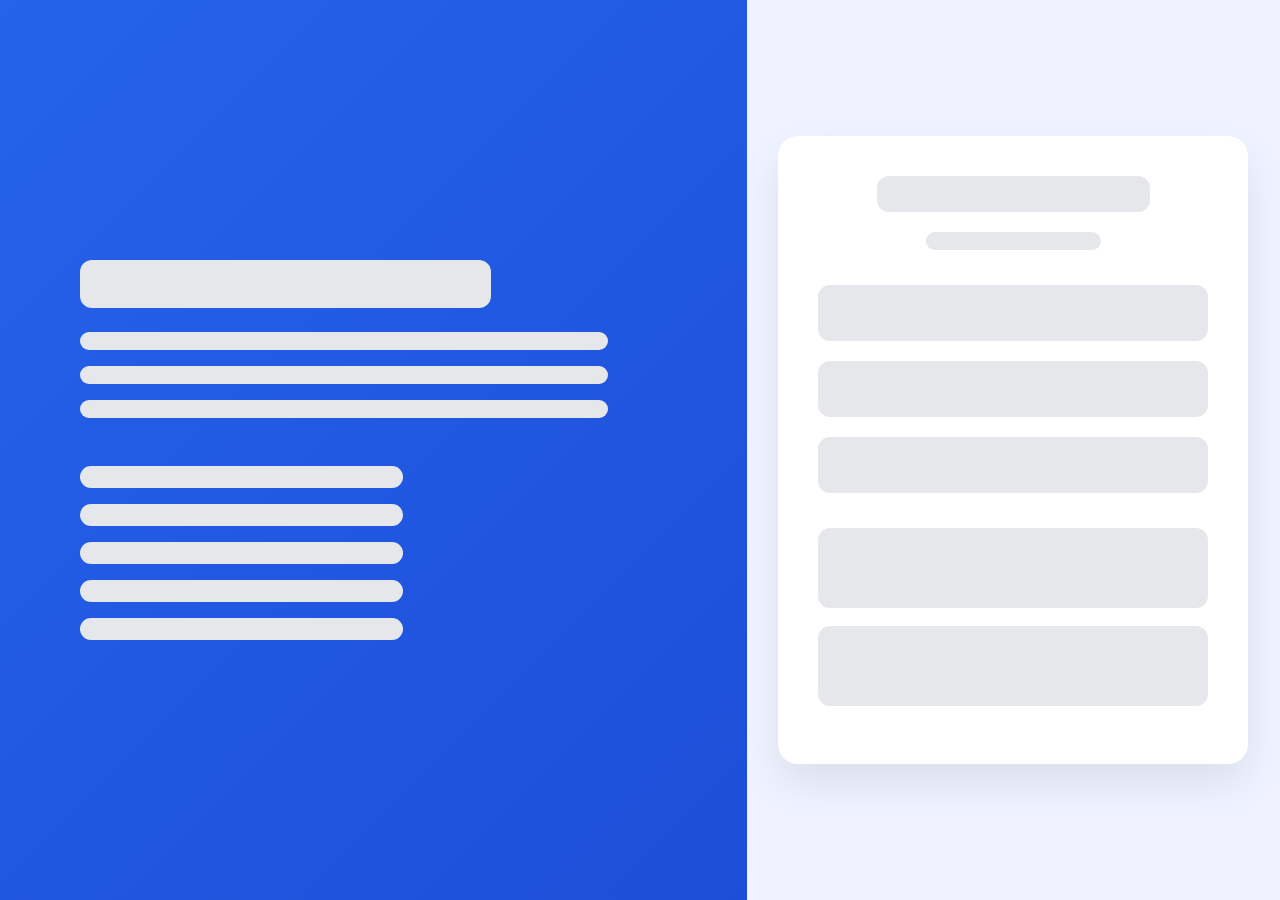
<file: index.html>
<!DOCTYPE html>
<html lang="en">

<head>

    <meta charset="UTF-8">

    <meta name="viewport" content="width=device-width, initial-scale=1.0">

    <title>Employee Management System</title>

    <!-- Bootstrap -->
    <link href="https://cdn.jsdelivr.net/npm/bootstrap@5.3.7/dist/css/bootstrap.min.css" rel="stylesheet">

    <!-- Google Font -->
    <link rel="preconnect" href="https://fonts.googleapis.com">

    <link rel="preconnect" href="https://fonts.gstatic.com" crossorigin>

    <link href="https://fonts.googleapis.com/css2?family=Inter:wght@400;500;600;700&display=swap" rel="stylesheet">

    <link rel="stylesheet" href="css/login.css">

</head>

<body>
<!-- ==========================================
     LOADING SKELETON
========================================== -->

<div id="loginSkeleton">

    <div class="container-fluid">

        <div class="row min-vh-100">

            <!-- LEFT PANEL SKELETON -->

            <div class="col-lg-7 d-none d-lg-flex left-panel">

                <div class="w-100">

                    <div class="skeleton skeleton-heading mb-4"></div>

                    <div class="skeleton skeleton-line mb-3"></div>

                    <div class="skeleton skeleton-line mb-3"></div>

                    <div class="skeleton skeleton-line mb-5"></div>

                    <div class="skeleton skeleton-feature mb-3"></div>

                    <div class="skeleton skeleton-feature mb-3"></div>

                    <div class="skeleton skeleton-feature mb-3"></div>

                    <div class="skeleton skeleton-feature mb-3"></div>

                    <div class="skeleton skeleton-feature"></div>

                </div>

            </div>

            <!-- RIGHT PANEL SKELETON -->

            <div class="col-lg-5 d-flex justify-content-center align-items-center">

                <div class="skeleton-card">

                    <div class="skeleton skeleton-title"></div>

                    <div class="skeleton skeleton-subtitle"></div>

                    <div class="skeleton skeleton-input"></div>

                    <div class="skeleton skeleton-input"></div>

                    <div class="skeleton skeleton-button"></div>

                    <div class="skeleton skeleton-demo"></div>

                    <div class="skeleton skeleton-demo"></div>

                </div>

            </div>

        </div>

    </div>

</div>

    <!-- ==========================================
         LOGIN CONTENT
    =========================================== -->

    <div id="loginContent" hidden>

        <main class="container-fluid">

            <div class="row min-vh-100">

                <!-- LEFT PANEL -->

                <div class="col-lg-7 d-none d-lg-flex left-panel">

                    <div>

                        <h1>Employee Management System</h1>

                        <p>

                            A modern employee management application built with
                            HTML, Bootstrap and JavaScript.

                        </p>

                        <div class="feature">✅ CRUD Employees</div>

                        <div class="feature">✅ Search Employees</div>

                        <div class="feature">✅ Sort Employees</div>

                        <div class="feature">✅ Pagination</div>

                        <div class="feature">✅ API Integration</div>

                        <div class="feature">✅ Role-Based Access</div>

                    </div>

                </div>

                <!-- RIGHT PANEL -->

                <div class="col-lg-5 d-flex justify-content-center align-items-center">

                    <div class="card login-card border-0 shadow-lg">

                        <div class="card-body p-5">

                            <div class="text-center mb-4">

                                <h2 class="fw-bold">

                                    Login

                                </h2>

                                <p class="text-secondary">

                                    Mock Authentication

                                </p>

                            </div>

                            <form id="loginForm">

                                <div class="mb-3">

                                    <label class="form-label">

                                        Username

                                    </label>

                                    <input
                                        type="text"
                                        id="username"
                                        class="form-control"
                                        placeholder="Enter Username"
                                        required>

                                </div>

                                <div class="mb-4">

                                    <label class="form-label">

                                        Password

                                    </label>

                                    <input
                                        type="password"
                                        id="password"
                                        class="form-control"
                                        placeholder="Enter Password"
                                        required>

                                </div>

                                <button
                                    type="submit"
                                    class="btn btn-primary w-100">

                                    Login

                                </button>

                                <p id="errorMessage" class="mt-3"></p>

                            </form>

                            <hr>

                            <h5 class="text-center mb-3">

                                Demo Accounts

                            </h5>

                            <div class="card account-card mb-3">

                                <div class="card-body">

                                    <strong>👑 Admin</strong>

                                    <p class="mb-1">

                                        Username: admin

                                    </p>

                                    <p class="mb-0">

                                        Password: 1234

                                    </p>

                                </div>

                            </div>

                            <div class="card account-card">

                                <div class="card-body">

                                    <strong>👤 User</strong>

                                    <p class="mb-1">

                                        Username: user

                                    </p>

                                    <p class="mb-0">

                                        Password: 1234

                                    </p>

                                </div>

                            </div>

                        </div>

                    </div>

                </div>

            </div>

        </main>

    </div>

    <script src="https://cdn.jsdelivr.net/npm/bootstrap@5.3.7/dist/js/bootstrap.bundle.min.js"></script>

    <script src="js/login.js"></script>

</body>

</html>
</file>
<file: css/login.css>
/* ==========================
   GLOBAL
========================== */

body{

    font-family:"Inter",sans-serif;

    background:#eef3ff;

}

/* ==========================
   LEFT PANEL
========================== */

.left-panel{

    background:linear-gradient(135deg,#2563eb,#1d4ed8);

    color:white;

    display:flex;

    justify-content:center;

    align-items:center;

    padding:80px;

}

.left-panel h1{

    font-size:3.5rem;

    font-weight:700;

    margin-bottom:20px;

}

.left-panel p{

    font-size:1.2rem;

    opacity:.9;

    line-height:1.8;

    max-width:520px;

    margin-bottom:40px;

}

.feature{

    font-size:1.1rem;

    margin-bottom:18px;

}

/* ==========================
   LOGIN CARD
========================== */

.login-card{

    width:100%;

    max-width:470px;

    border-radius:20px;

}

.card-body{

    padding:50px;

}

/* ==========================
   FORM
========================== */

.form-control{

    height:56px;

    border-radius:12px;

}

.form-control:focus{

    box-shadow:0 0 0 .25rem rgba(37,99,235,.18);

    border-color:#2563eb;

}

/* ==========================
   BUTTON
========================== */

.btn{

    height:56px;

    font-weight:600;

    border-radius:12px;

    transition:.25s;

}

.btn:hover{

    transform:translateY(-2px);

}

/* ==========================
   DEMO ACCOUNT
========================== */

.account-card{

    border-radius:12px;

    transition:.25s;

}

.account-card:hover{

    transform:translateY(-4px);

    box-shadow:0 .75rem 1.5rem rgba(0,0,0,.15);

}

/* ==========================
   ERROR
========================== */

#errorMessage{

    color:#dc2626;

    text-align:center;

    font-weight:600;

}

/* ==========================
   TABLET & MOBILE
========================== */

@media(max-width:991px){

    body{

        background:linear-gradient(135deg,#2563eb,#1d4ed8);

    }

    .login-card{

        max-width:450px;

        margin:25px;

    }

    .card-body{

        padding:30px;

    }

}

/* ==========================
   SMALL PHONES
========================== */

@media(max-width:576px){

    .card-body{

        padding:25px;

    }

}

/* ==========================
   LOGIN SKELETON
========================== */

#loginSkeleton{

    min-height:100vh;

    display:flex;

    justify-content:center;

    align-items:center;

    background:#eef3ff;

}

.skeleton-card{

    width:100%;

    max-width:470px;

    background:white;

    border-radius:20px;

    padding:40px;

    box-shadow:0 20px 40px rgba(0,0,0,.08);

}

.skeleton{

    border-radius:12px;

    background:linear-gradient(
        90deg,
        #e5e7eb 25%,
        #f3f4f6 50%,
        #e5e7eb 75%
    );

    background-size:400% 100%;

    animation:shimmer 1.2s linear infinite;

}

.skeleton-title{

    height:36px;

    width:70%;

    margin:0 auto 20px;

}

.skeleton-subtitle{

    height:18px;

    width:45%;

    margin:0 auto 35px;

}

.skeleton-input{

    height:56px;

    margin-bottom:20px;

}

.skeleton-button{

    height:56px;

    margin-top:10px;

    margin-bottom:35px;

}

.skeleton-demo{

    height:80px;

    margin-bottom:18px;

}

.skeleton-heading{

    width:70%;

    height:48px;

}

.skeleton-line{

    width:90%;

    height:18px;

}

.skeleton-feature{

    width:55%;

    height:22px;

}

@keyframes shimmer{

    0%{

        background-position:-400px 0;

    }

    100%{

        background-position:400px 0;

    }

}

/* Mobile Skeleton */

@media(max-width:991px){

    #loginSkeleton{

        background:linear-gradient(135deg,#2563eb,#1d4ed8);

        padding:20px;

    }

    .skeleton-card{

        max-width:450px;

    }

}

@media(max-width:576px){

    .skeleton-card{

        padding:25px;

    }

}
</file>
<file: css/dashboard.css>
/* ==========================================
   GLOBAL
========================================== */
html,
body{

    width:100%;

    overflow-x:hidden;

}
body{

    font-family:"Inter",sans-serif;

    background:#f4f7fb;

    color:#1f2937;

}

/* ==========================================
   CARD
========================================== */

.card{

    border-radius:18px;

    transition:.25s;

}

.card:hover{

    box-shadow:0 .75rem 2rem rgba(0,0,0,.08);

}

/* ==========================================
   HEADER
========================================== */

h2{

    font-weight:700;

}

#welcomeMessage{

    font-size:1rem;

    color:#374151;

}

#roleMessage{

    color:#6b7280;

}

/* ==========================================
   BUTTONS
========================================== */

.btn{

    border-radius:12px;

    font-weight:600;

    transition:.25s;

}

.btn:hover{

    transform:translateY(-2px);

}

/* ==========================================
   SEARCH
========================================== */

.form-control{

    height:52px;

    border-radius:12px;

}

.form-control:focus{

    border-color:#2563eb;

    box-shadow:0 0 0 .2rem rgba(37,99,235,.15);

}

/* ==========================================
   SORT
========================================== */

.form-select{

    height:52px;

    border-radius:12px;

}

.form-select:focus{

    border-color:#2563eb;

    box-shadow:0 0 0 .2rem rgba(37,99,235,.15);

}

/* ==========================================
   TABLE
========================================== */

.table{

    margin:0;

}

.table thead{

    font-size:.95rem;

}

.table th{

    white-space:nowrap;

    padding:18px;

}

.table td{

    padding:18px;

    vertical-align:middle;

}

.table-hover tbody tr:hover{

    background:#eef5ff;

}

.table-responsive{

    width:100%;

    overflow-x:auto;

    -webkit-overflow-scrolling:touch;

}

/* ==========================================
   PAGINATION
========================================== */



.pagination-wrapper{

    display:flex;

    justify-content:center;

    align-items:center;

    gap:16px;

    flex-wrap:nowrap;

}

#currentPage{

    min-width:60px;

    text-align:center;

    font-weight:700;

}

.pagination-wrapper .btn{
    min-width: 110px;
}
/* ==========================================
   MODAL
========================================== */

.modal{

    position:fixed;

    inset:0;

    background:rgba(0,0,0,.45);

    display:none;

    justify-content:center;

    align-items:center;

    z-index:999;

}

.modal.show{

    display:flex;

}

.modal-content{

    background:white;

    width:100%;

    max-width:500px;

    border-radius:18px;

    padding:30px;

    box-shadow:0 20px 45px rgba(0,0,0,.2);

    animation:popup .25s ease;

}

@keyframes popup{

from{

opacity:0;

transform:scale(.9);

}

to{

opacity:1;

transform:scale(1);

}

}

.modal-content h2{

    margin-bottom:25px;

}

.modal-content input{

    width:100%;

    height:50px;

    margin-bottom:18px;

    padding:0 15px;

    border:1px solid #d1d5db;

    border-radius:10px;

}

.modal-content input:focus{

    outline:none;

    border-color:#2563eb;

    box-shadow:0 0 0 .2rem rgba(37,99,235,.15);

}

#saveEmployeeButton{

    width:100%;

    margin-bottom:12px;

}

#cancelButton{

    width:100%;

}

/* ==========================================
   DASHBOARD SKELETON
========================================== */

#dashboardSkeleton{

    min-height:100vh;

    background:#f4f7fb;

    padding:20px;

}

.skeleton{

    background:linear-gradient(
        90deg,
        #e5e7eb 25%,
        #f3f4f6 50%,
        #e5e7eb 75%
    );

    background-size:400% 100%;

    animation:shimmer 1.2s linear infinite;

    border-radius:10px;

}

.skeleton-header{

    height:38px;

    width:320px;

}

.skeleton-small{

    height:18px;

    width:180px;

}

.skeleton-button{

    height:52px;

    width:100%;

}

.skeleton-input{

    height:52px;

    width:100%;

}

.skeleton-cell{

    height:20px;

    width:100%;

}

.table td{

    vertical-align:middle;

}

@keyframes shimmer{

    0%{

        background-position:-400px 0;

    }

    100%{

        background-position:400px 0;

    }

}
/* ==========================================
   MOBILE
========================================== */

@media(max-width:992px){

.card-body{

padding:20px;

}

.table{

font-size:.9rem;

}

.modal-content{

margin:20px;

}

}

/* ==========================================
   PHONE
========================================== */

@media(max-width:576px){

.btn{

width:100%;

}

.table{

font-size:.82rem;

}

.table td{

padding:12px;

}

.table th{

padding:12px;

}

}
</file>
